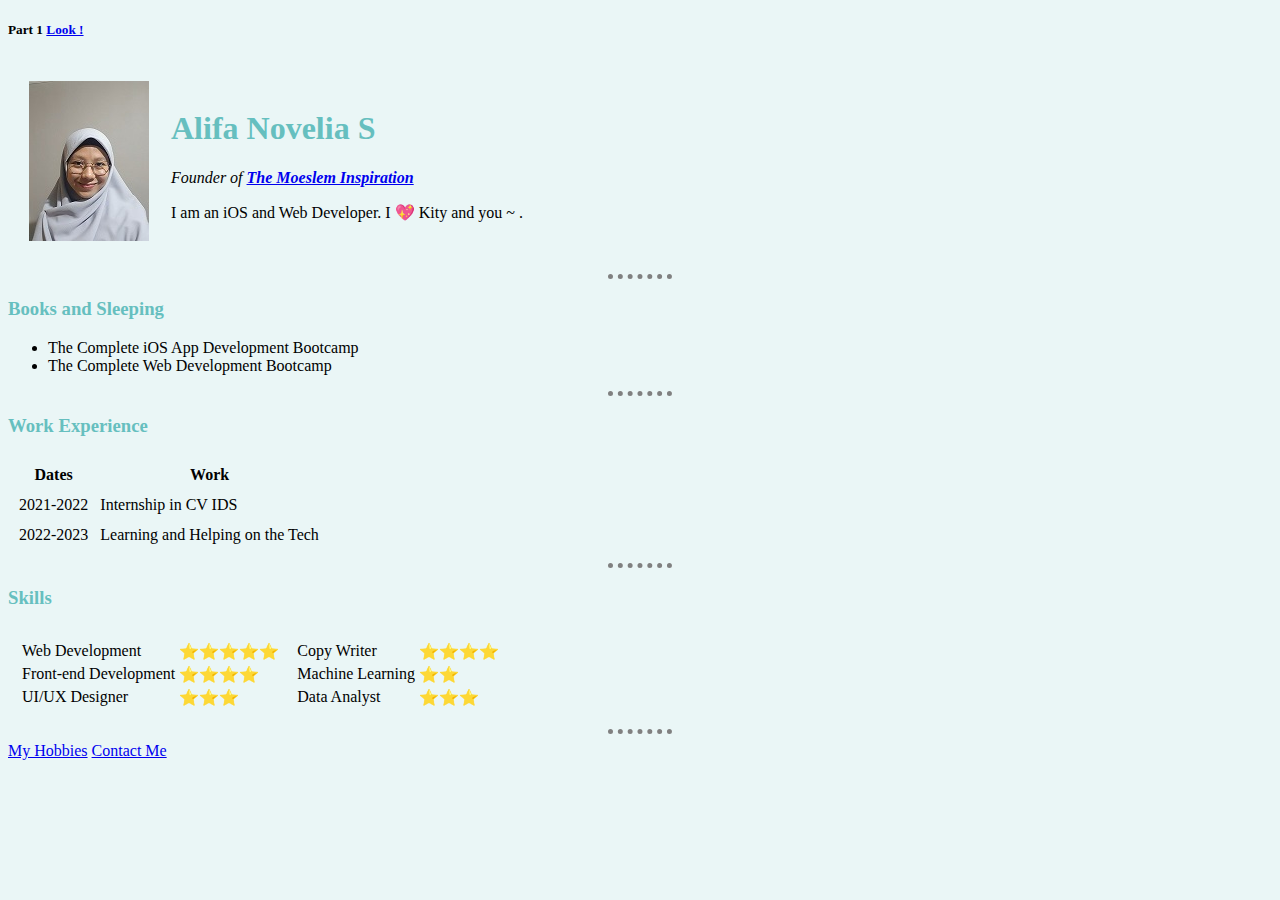
<file: index.html>
<!DOCTYPE html>
<html lang="en">
<head>
    <meta charset="UTF-8">
    <title>Alifa Personal Site</title>
    <link rel="stylesheet" href="css/styles.css">
</head>
<body>
    <h5>Part 1 <a href="section-1/index.html">Look !</a></h5>
    <table cellspacing="20">
        <tr>
            <td><img src="images/me.jpg" alt="alifa profile picture"></td>
            <td><h1>Alifa Novelia S</h1>
            <p><em>Founder of <strong><a href="#">The Moeslem Inspiration</a></strong></em></p>
            <p>I am an iOS and Web Developer. I 💖 Kity and you ~ .</p></td>
        </tr>
    </table>
    <hr>
    <h3>Books and Sleeping</h3>
    <ul>
        <li>The Complete iOS App Development Bootcamp</li>
        <li>The Complete Web Development Bootcamp</li>
    </ul>
    <hr>
    <h3>Work Experience</h3>
    <table cellspacing="10">
        <thead>
            <tr>
                <th>Dates</th>
                <th>Work</th>
            </tr>
        </thead>
        <tbody>
            <tr>
                <td>2021-2022</td>
                <td>Internship in CV IDS</td>
            </tr>
            <tr>
                <td>2022-2023</td>
                <td>Learning and Helping on the Tech</td>
            </tr>
        </tbody>
    </table>
    <hr>
    <h3>Skills</h3>
    <table cellspacing="10">
        <tr>
            <td>
                <table>
                    <tr>
                        <td>Web Development</td>
                        <td>⭐⭐⭐⭐⭐</td>
                    </tr>
                    <tr>
                        <td>Front-end Development</td>
                        <td>⭐⭐⭐⭐</td>
                    </tr>
                    <tr>
                        <td>UI/UX Designer</td>
                        <td>⭐⭐⭐</td>
                    </tr>
                </table>
            </td>
            <td>
                <table>
                    <tr>
                        <td>Copy Writer</td>
                        <td>⭐⭐⭐⭐</td>
                    </tr>
                    <tr>
                        <td>Machine Learning</td>
                        <td>⭐⭐</td>
                    </tr>
                    <tr>
                        <td>Data Analyst</td>
                        <td>⭐⭐⭐</td>
                    </tr>
                </table>
            </td>
        </tr>
    </table>
    <hr>
    <a href="hobbies.html">My Hobbies</a>
    <a href="contact-me.html">Contact Me</a>
</body>
</html>
</file>
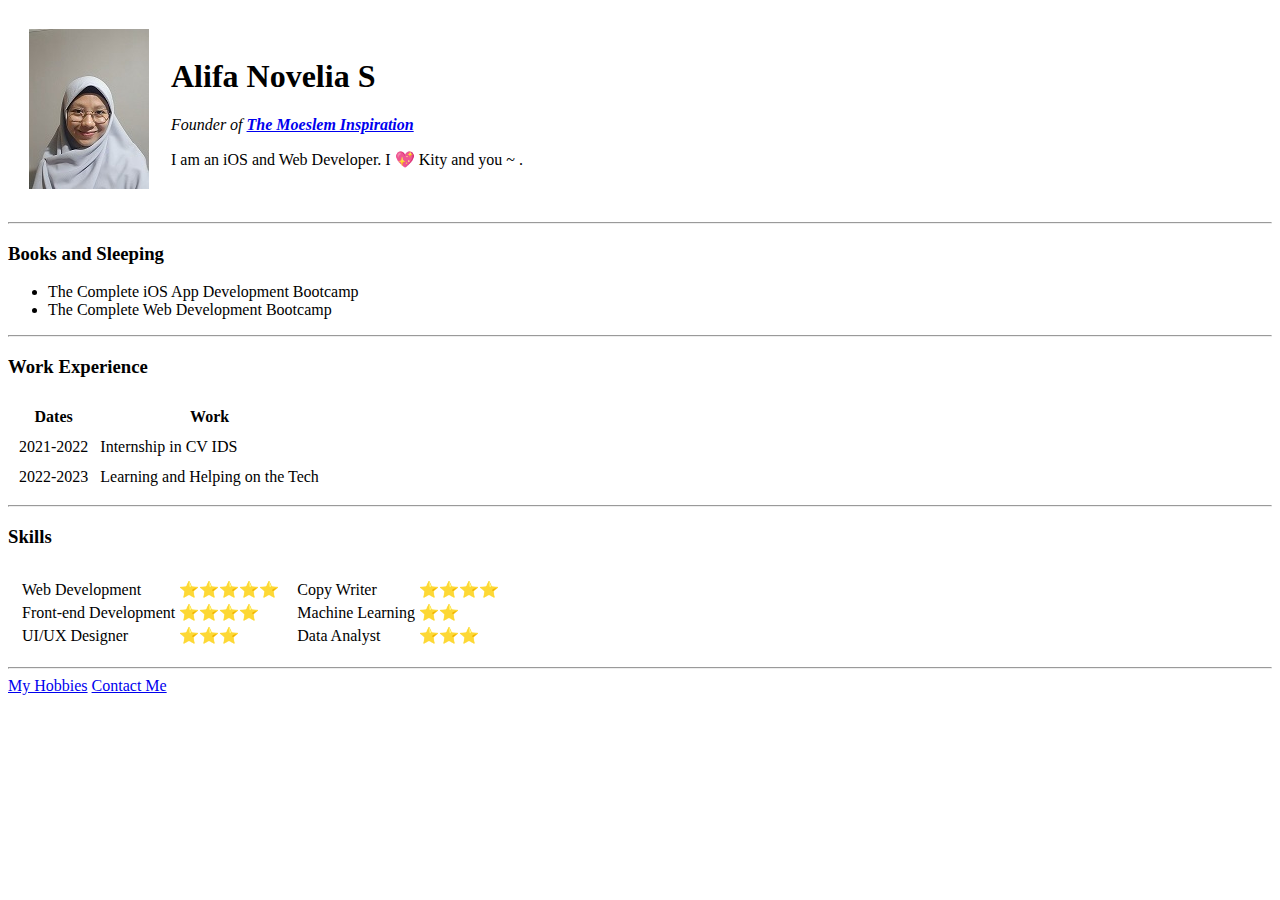
<file: section-1/index.html>
<!DOCTYPE html>
<html lang="en">
<head>
    <meta charset="UTF-8">
    <title>Alifa Personal Sitjsjshe</title>
</head>
<body>
    <table cellspacing="20">
        <tr>
            <td><img src="images/me.jpg" alt="alifa profile picture"></td>
            <td><h1>Alifa Novelia S</h1>
            <p><em>Founder of <strong><a href="#">The Moeslem Inspiration</a></strong></em></p>
            <p>I am an iOS and Web Developer. I 💖 Kity and you ~ .</p></td>
        </tr>
    </table>
    <hr>
    <h3>Books and Sleeping</h3>
    <ul>
        <li>The Complete iOS App Development Bootcamp</li>
        <li>The Complete Web Development Bootcamp</li>
    </ul>
    <hr>
    <h3>Work Experience</h3>
    <table cellspacing="10">
        <thead>
            <tr>
                <th>Dates</th>
                <th>Work</th>
            </tr>
        </thead>
        <tbody>
            <tr>
                <td>2021-2022</td>
                <td>Internship in CV IDS</td>
            </tr>
            <tr>
                <td>2022-2023</td>
                <td>Learning and Helping on the Tech</td>
            </tr>
        </tbody>
    </table>
    <hr>
    <h3>Skills</h3>
    <table cellspacing="10">
        <tr>
            <td>
                <table>
                    <tr>
                        <td>Web Development</td>
                        <td>⭐⭐⭐⭐⭐</td>
                    </tr>
                    <tr>
                        <td>Front-end Development</td>
                        <td>⭐⭐⭐⭐</td>
                    </tr>
                    <tr>
                        <td>UI/UX Designer</td>
                        <td>⭐⭐⭐</td>
                    </tr>
                </table>
            </td>
            <td>
                <table>
                    <tr>
                        <td>Copy Writer</td>
                        <td>⭐⭐⭐⭐</td>
                    </tr>
                    <tr>
                        <td>Machine Learning</td>
                        <td>⭐⭐</td>
                    </tr>
                    <tr>
                        <td>Data Analyst</td>
                        <td>⭐⭐⭐</td>
                    </tr>
                </table>
            </td>
        </tr>
    </table>
    <hr>
    <a href="hobbies.html">My Hobbies</a>
    <a href="contact-me.html">Contact Me</a>
</body>
</html>
</file>
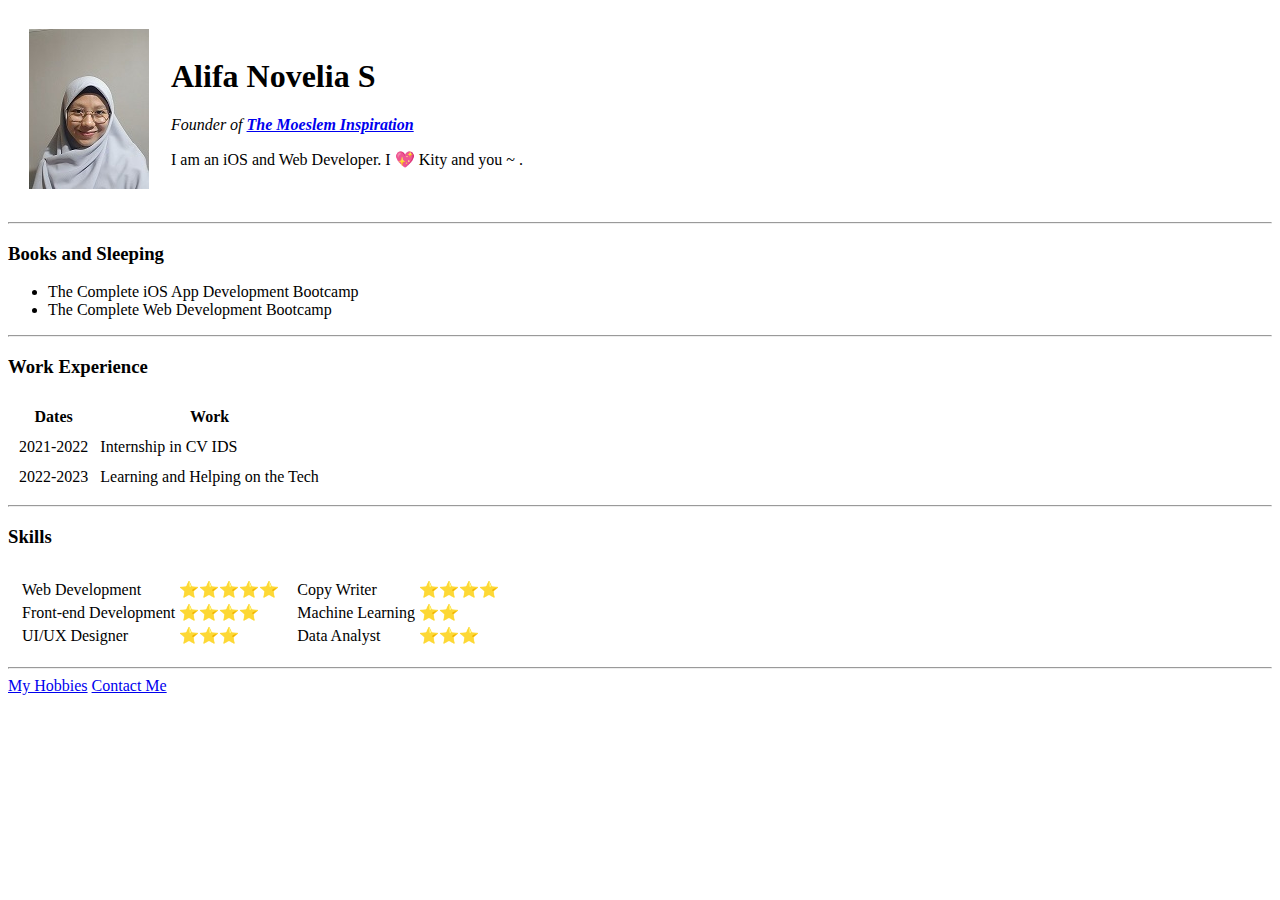
<file: css/section-1/index.html>
<!DOCTYPE html>
<html lang="en">
<head>
    <meta charset="UTF-8">
    <title>Alifa Personal Site</title>
</head>
<body>
    <table cellspacing="20">
        <tr>
            <td><img src="images/me.jpg" alt="alifa profile picture"></td>
            <td><h1>Alifa Novelia S</h1>
            <p><em>Founder of <strong><a href="#">The Moeslem Inspiration</a></strong></em></p>
            <p>I am an iOS and Web Developer. I 💖 Kity and you ~ .</p></td>
        </tr>
    </table>
    <hr>
    <h3>Books and Sleeping</h3>
    <ul>
        <li>The Complete iOS App Development Bootcamp</li>
        <li>The Complete Web Development Bootcamp</li>
    </ul>
    <hr>
    <h3>Work Experience</h3>
    <table cellspacing="10">
        <thead>
            <tr>
                <th>Dates</th>
                <th>Work</th>
            </tr>
        </thead>
        <tbody>
            <tr>
                <td>2021-2022</td>
                <td>Internship in CV IDS</td>
            </tr>
            <tr>
                <td>2022-2023</td>
                <td>Learning and Helping on the Tech</td>
            </tr>
        </tbody>
    </table>
    <hr>
    <h3>Skills</h3>
    <table cellspacing="10">
        <tr>
            <td>
                <table>
                    <tr>
                        <td>Web Development</td>
                        <td>⭐⭐⭐⭐⭐</td>
                    </tr>
                    <tr>
                        <td>Front-end Development</td>
                        <td>⭐⭐⭐⭐</td>
                    </tr>
                    <tr>
                        <td>UI/UX Designer</td>
                        <td>⭐⭐⭐</td>
                    </tr>
                </table>
            </td>
            <td>
                <table>
                    <tr>
                        <td>Copy Writer</td>
                        <td>⭐⭐⭐⭐</td>
                    </tr>
                    <tr>
                        <td>Machine Learning</td>
                        <td>⭐⭐</td>
                    </tr>
                    <tr>
                        <td>Data Analyst</td>
                        <td>⭐⭐⭐</td>
                    </tr>
                </table>
            </td>
        </tr>
    </table>
    <hr>
    <a href="hobbies.html">My Hobbies</a>
    <a href="contact-me.html">Contact Me</a>
</body>
</html>
</file>
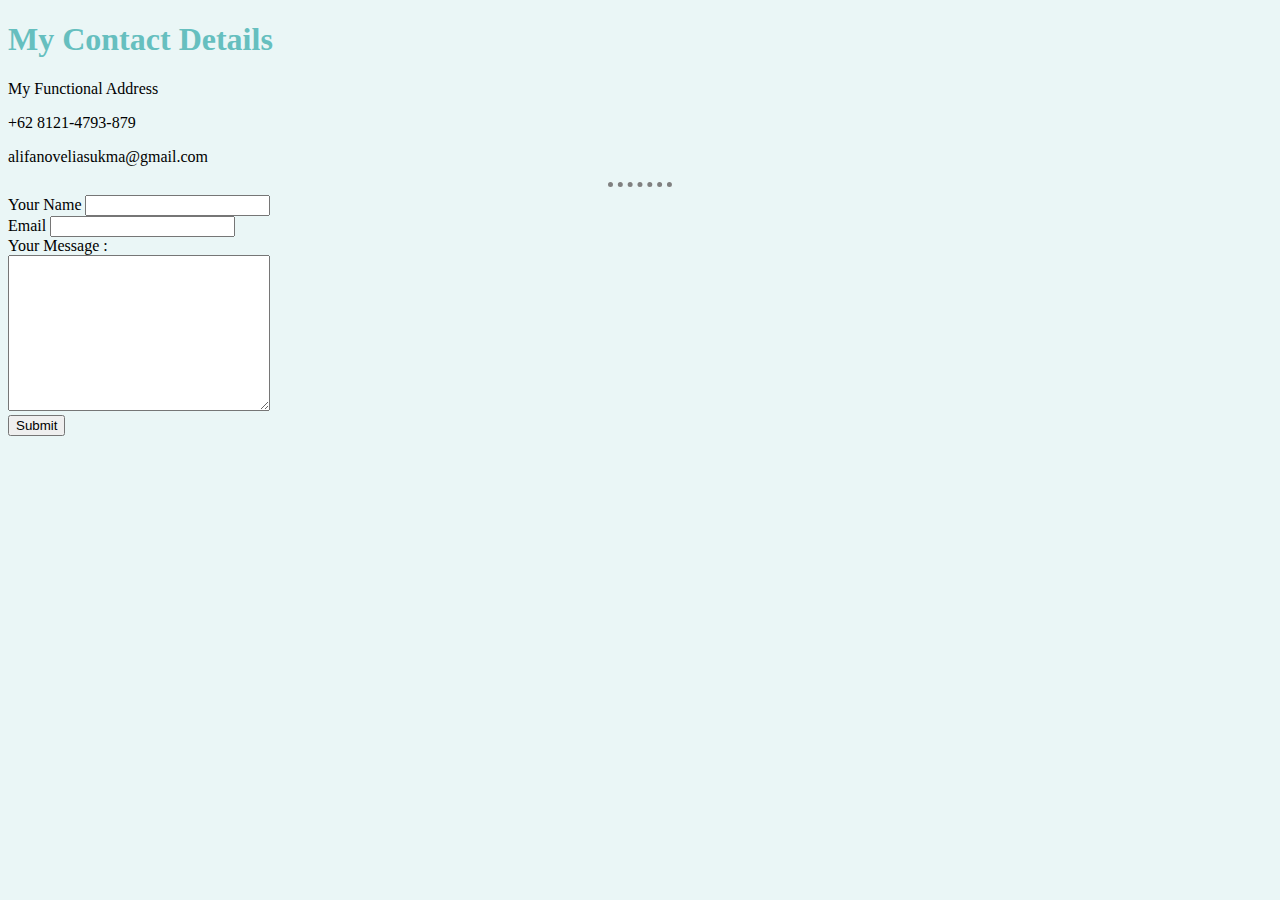
<file: contact-me.html>
<!DOCTYPE html>
<html lang="en">
<head>
    <meta charset="UTF-8">
    <title>Contact Me</title>
    <link rel="stylesheet" href="css/styles.css">
</head>
<body>
    <h1>My Contact Details</h1>
    <p>My Functional Address</p>
    <p>+62 8121-4793-879</p>
    <p>alifanoveliasukma@gmail.com</p>
    <hr>
    <form class="" action="mailto:alifanoveliasukma@gmail.com" method="post" enctype="text/plain">
        <label for="name">Your Name</label>
        <input type="text" name="yourName"><br>
        <label for="email">Email</label>
        <input type="email" name="yourEmail" value=""><br>
        <label for="message" name="message">Your Message : </label> <br>
        <textarea name="yourMessage" value="" rows="10" cols="30"></textarea><br>
        <input type="submit">
    </form>
</body>
</html>
</file>
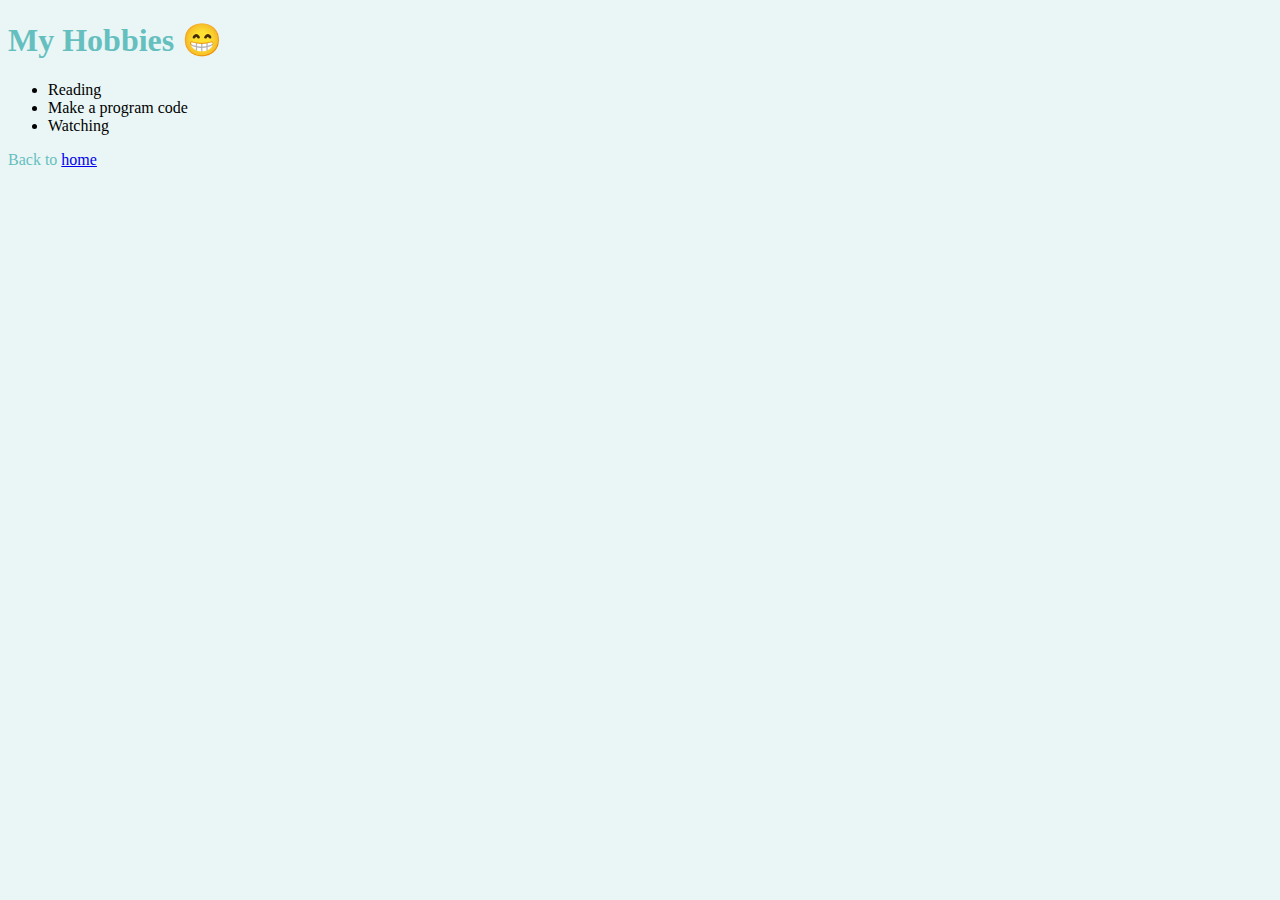
<file: hobbies.html>
<!DOCTYPE html>
<html lang="en">
<head>
    <meta charset="UTF-8">
    <title>My Hobbies</title>
    <link rel="stylesheet" href="css/styles.css">
</head>
<body>
    <h1>My Hobbies 😁</h1>
    <ul>
        <li>Reading</li>
        <li>Make a program code</li>
        <li>Watching</li>
    </ul>
    <p class="text-back">Back to <a href="index.html">home</a></p>
</body>
</html>
</file>
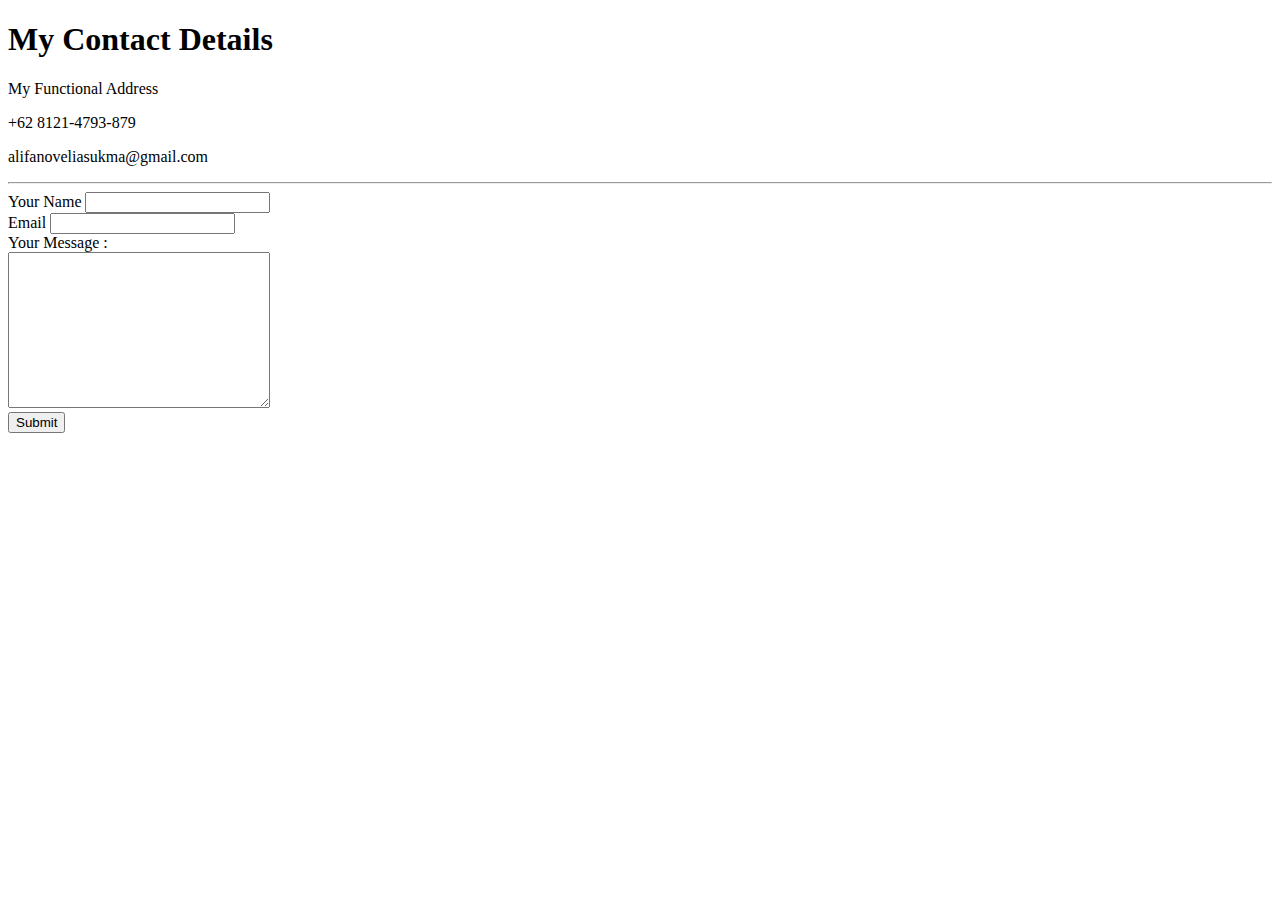
<file: section-1/contact-me.html>
<!DOCTYPE html>
<html lang="en">
<head>
    <meta charset="UTF-8">
    <title>Contact Me</title>
</head>
<body>
    <h1>My Contact Details</h1>
    <p>My Functional Address</p>
    <p>+62 8121-4793-879</p>
    <p>alifanoveliasukma@gmail.com</p>
    <hr>
    <form class="" action="mailto:alifanoveliasukma@gmail.com" method="post" enctype="text/plain">
        <label for="name">Your Name</label>
        <input type="text" name="yourName"><br>
        <label for="email">Email</label>
        <input type="email" name="yourEmail" value=""><br>
        <label for="message" name="message">Your Message : </label> <br>
        <textarea name="yourMessage" value="" rows="10" cols="30"></textarea><br>
        <input type="submit">
    </form>
</body>
</html>
</file>
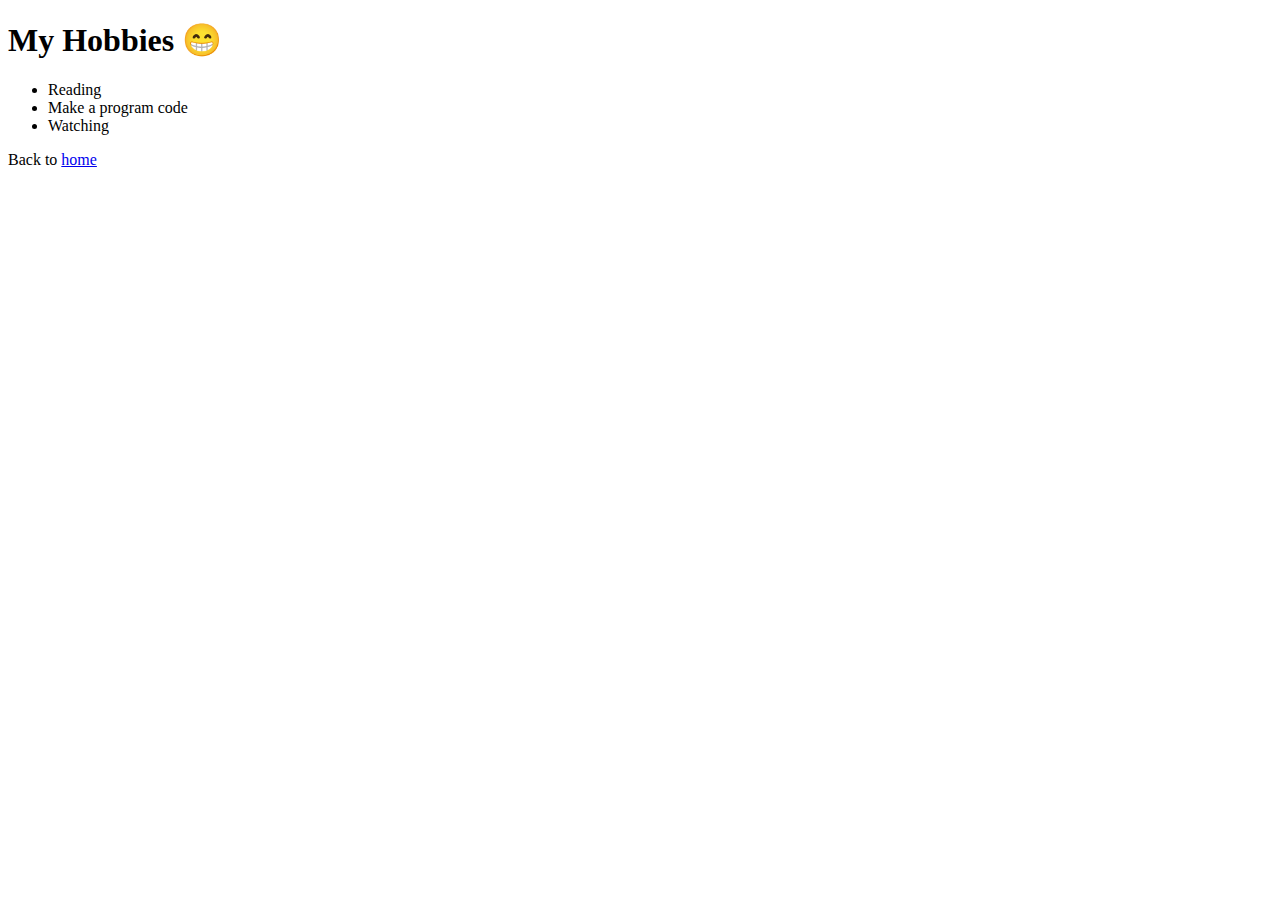
<file: section-1/hobbies.html>
<!DOCTYPE html>
<html lang="en">
<head>
    <meta charset="UTF-8">
    <title>My Hobbies</title>
</head>
<body>
    <h1>My Hobbies 😁</h1>
    <ul>
        <li>Reading</li>
        <li>Make a program code</li>
        <li>Watching</li>
    </ul>
    <p class="text-back">Back to <a href="index.html">home</a></p>
</body>
</html>
</file>
<file: css/styles.css>
body{
    background-color: #EAF6F6;
}

h1 {
    color: #66BFBF;
}

h3{
    color: #66BFBF;
}

.text-back {
    color: #66BFBF;
}

hr{
    border-style: none;
    border-top-style: dotted;
    border-color: grey;
    border-width: 5px;
    width: 5%;
}
</file>
